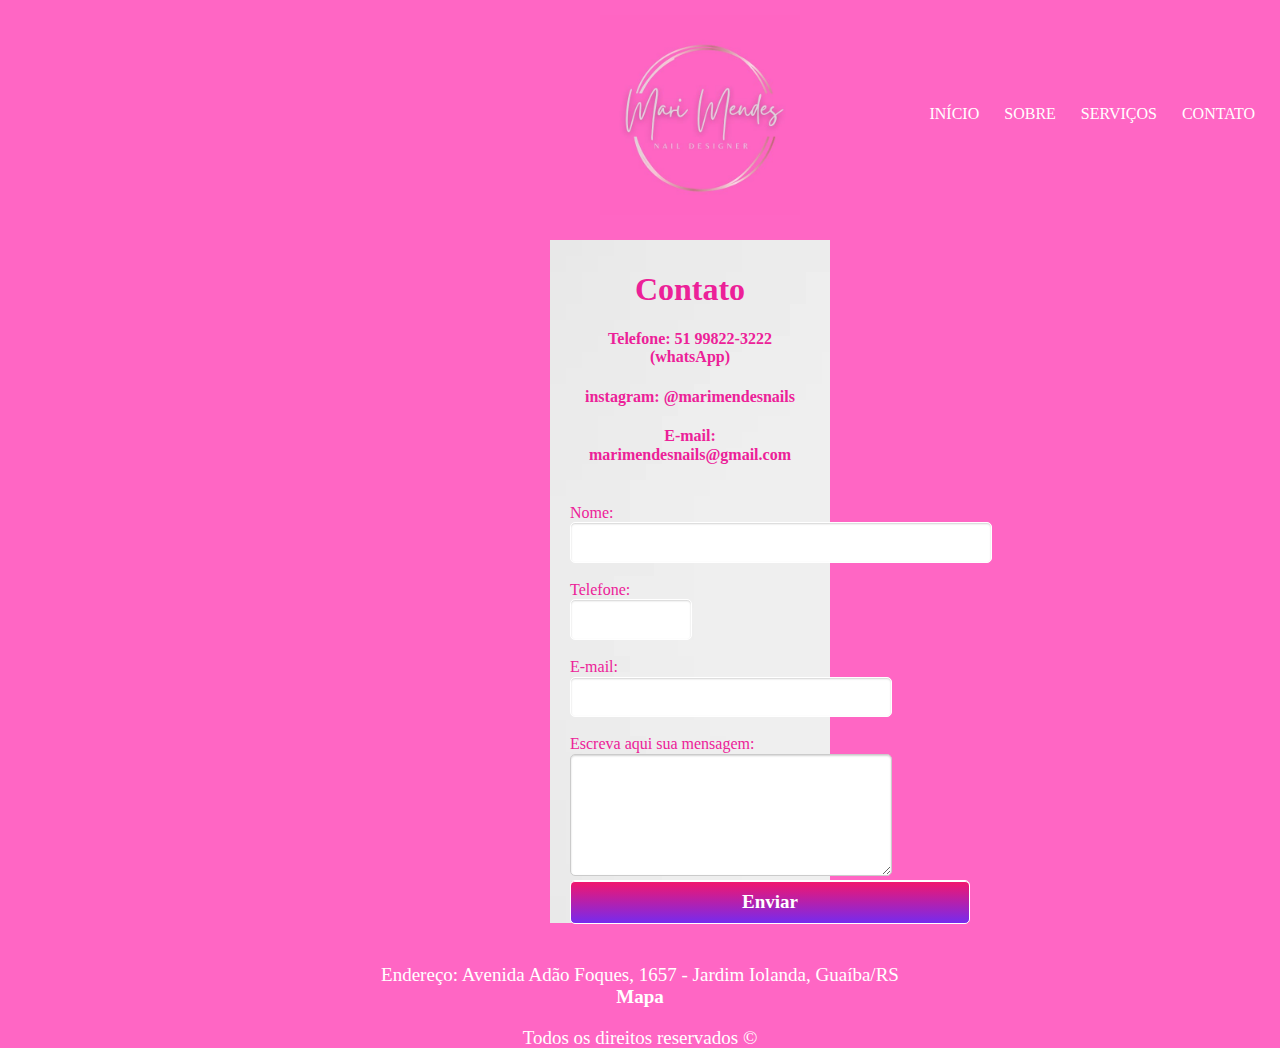
<file: contato.html>
<!DOCTYPE html>
<html lang="en">
<head>
    <meta charset="UTF-8">
    <title>Mari Mendes</title>
    <link rel="stylesheet" href="css/contato.css">
    <link rel="stylesheet" href="css/normalize.css">
</head>
<body>
    <div id="cabecalho">
        <header>
            <div class="logo">
                <img src="imagens/logo.jpeg" height="200" width="200">
            </div>

            <script src="script.js"></script>

            <nav>
                <ul>
                    <li><a href="inicio.html">Início</a></li>
                    <li><a href="sobre.html">Sobre</a></li>
                    <li><a href="servicos.html">Serviços</a></li>
                    <li><a href="contato.html">Contato</a></li>
                    
                </ul>
            </nav>
        </header>

        <section id="mensagem"> 

            <h1>Contato</h1>

            <h4>Telefone: 51 99822-3222 (whatsApp) </h4>
            <h4>instagram: @marimendesnails </h4>
            <h4>E-mail: marimendesnails@gmail.com </h4>
            
            <form>
                    <br>
                    <div>
                        <label for="nome">Nome: </label>
                        <br>
                        <input id="nome" type="text">
                    </div>
                    <br>

                    <div>
                        <label for="telefone">Telefone: </label>
                        <br>
                        <input style="width: 100px;" type="text" id="telefone">
                    </div>
                    <br>

                    <div>
                        <label for="email">E-mail: </label>
                        <br>
                        <input style="width: 300px;" type="text" id="email">
                    </div>

                    <br>
                        <label for="texto">Escreva aqui sua mensagem: </label>
                        <br>
                        <textarea style="width: 300px;" type="text" id="texto"></textarea>
                        <br>

                        <input class="botao" type="submit" value="Enviar">
                        <br>
            </form>
        </section>        

        <footer id="rodape">
            <p>
                <a href="#">Endereço: Avenida Adão Foques, 1657 - Jardim Iolanda, Guaíba/RS</a>
                <br>
                <a href="imagens/endereco.jpg"><strong>Mapa</strong></a>
            </p>

            <p> Todos os direitos reservados &copy;</p>
        </footer>
</body>
</html>
</file>
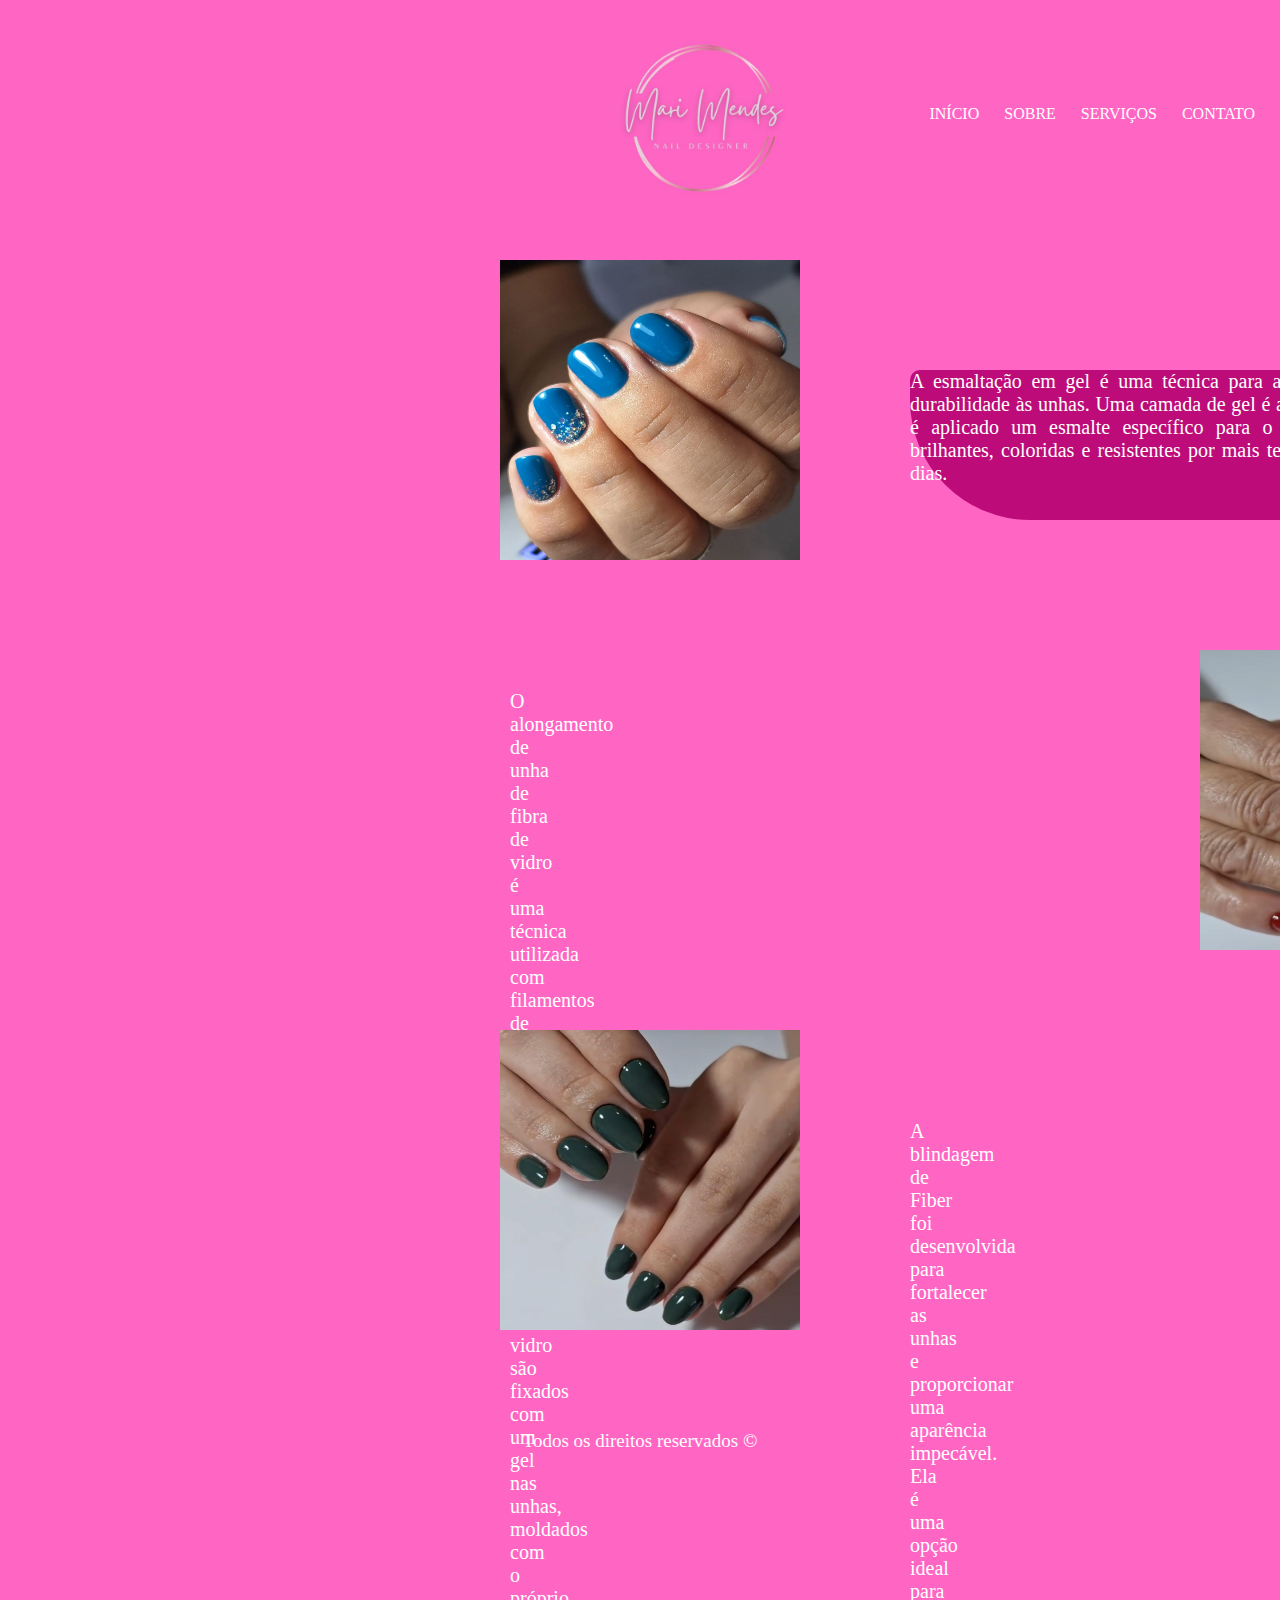
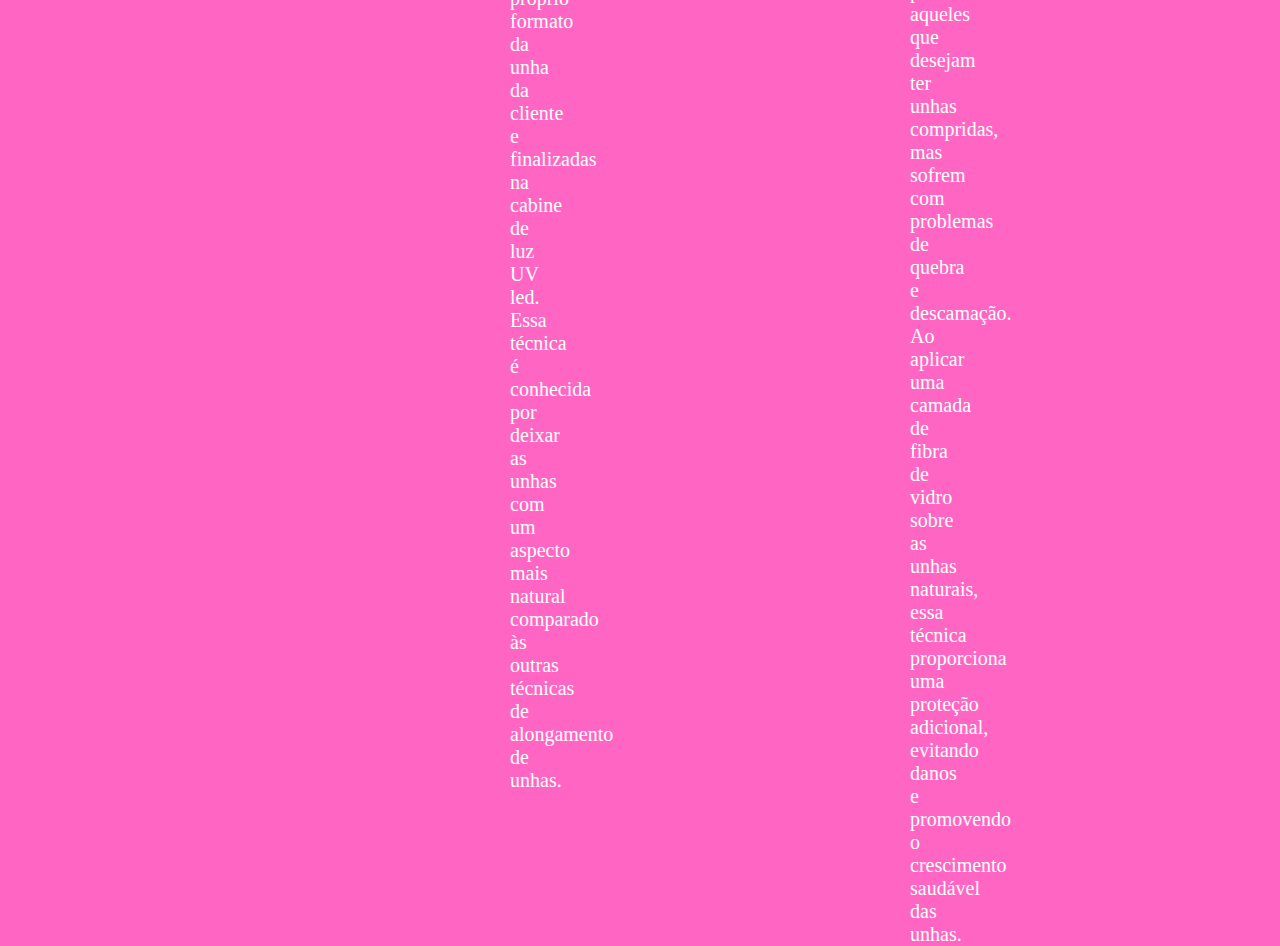
<file: servicos.html>
<!DOCTYPE html>
<html lang="en">
<head>
    <meta charset="UTF-8">
    <title>Serviços</title>
    <link rel="stylesheet" href="css/servicos.css">
    <link rel="stylesheet" href="css/normalize.css">
</head>
<body>
    <div id="cabecalho">
        <header>
            <div class="logo">
                <img src="imagens/logo.jpeg" height="200" width="200">
            </div>

            <nav>
                <ul>
                    <li><a href="inicio.html">Início</a></li>
                    <li><a href="sobre.html">Sobre</a></li>
                    <li><a href="servicos.html">Serviços</a></li>
                    <li><a href="contato.html">Contato</a></li>
                </ul>
            </nav>
        </header>

    </div>

    <div class="conteudo1">
        <img src="imagens/gel.jpeg" height="300" width="300">
    </div>
    
    <div class="conteudo2">
        <img src="imagens/fvidro.jpeg" height="300" width="300">
    </div>
    
    <div class="conteudo3">
        <img src="imagens/bfiber.jpeg" height="300" width="300">
    </div>

    <p class="texto1"> A esmaltação em gel é uma técnica para alongar ou simplesmente garantir maior durabilidade às unhas. 
        Uma camada de gel é aplicada para modelá-las e, na sequência, é aplicado um esmalte específico para o procedimento. 
        O resultado são unhas brilhantes, coloridas e resistentes por mais tempo, já que elas duram em torno de 20 dias. 
    </p>

    <p class="texto2"> O alongamento de unha de fibra de vidro é uma técnica utilizada com filamentos de fibra de vidro que são moldados sobre a unha natural.
        Os filamentos de vidro são fixados com um gel nas unhas, moldados com o próprio formato da unha da cliente e finalizadas na cabine de luz UV led. 
        Essa técnica é conhecida por deixar as unhas com um aspecto mais natural comparado às outras técnicas de alongamento de unhas. 
    </p>

    <p class="texto3"> A blindagem de Fiber foi desenvolvida para fortalecer as unhas e proporcionar uma aparência impecável. 
        Ela é uma opção ideal para aqueles que desejam ter unhas compridas, mas sofrem com problemas de quebra e descamação. 
        Ao aplicar uma camada de fibra de vidro sobre as unhas naturais, essa técnica proporciona uma proteção adicional, evitando danos e promovendo o crescimento saudável das unhas.
    </p>

    <footer id="rodape">
        <p> Todos os direitos reservados &copy;</p>
    </footer>

</body>
</html>
</file>
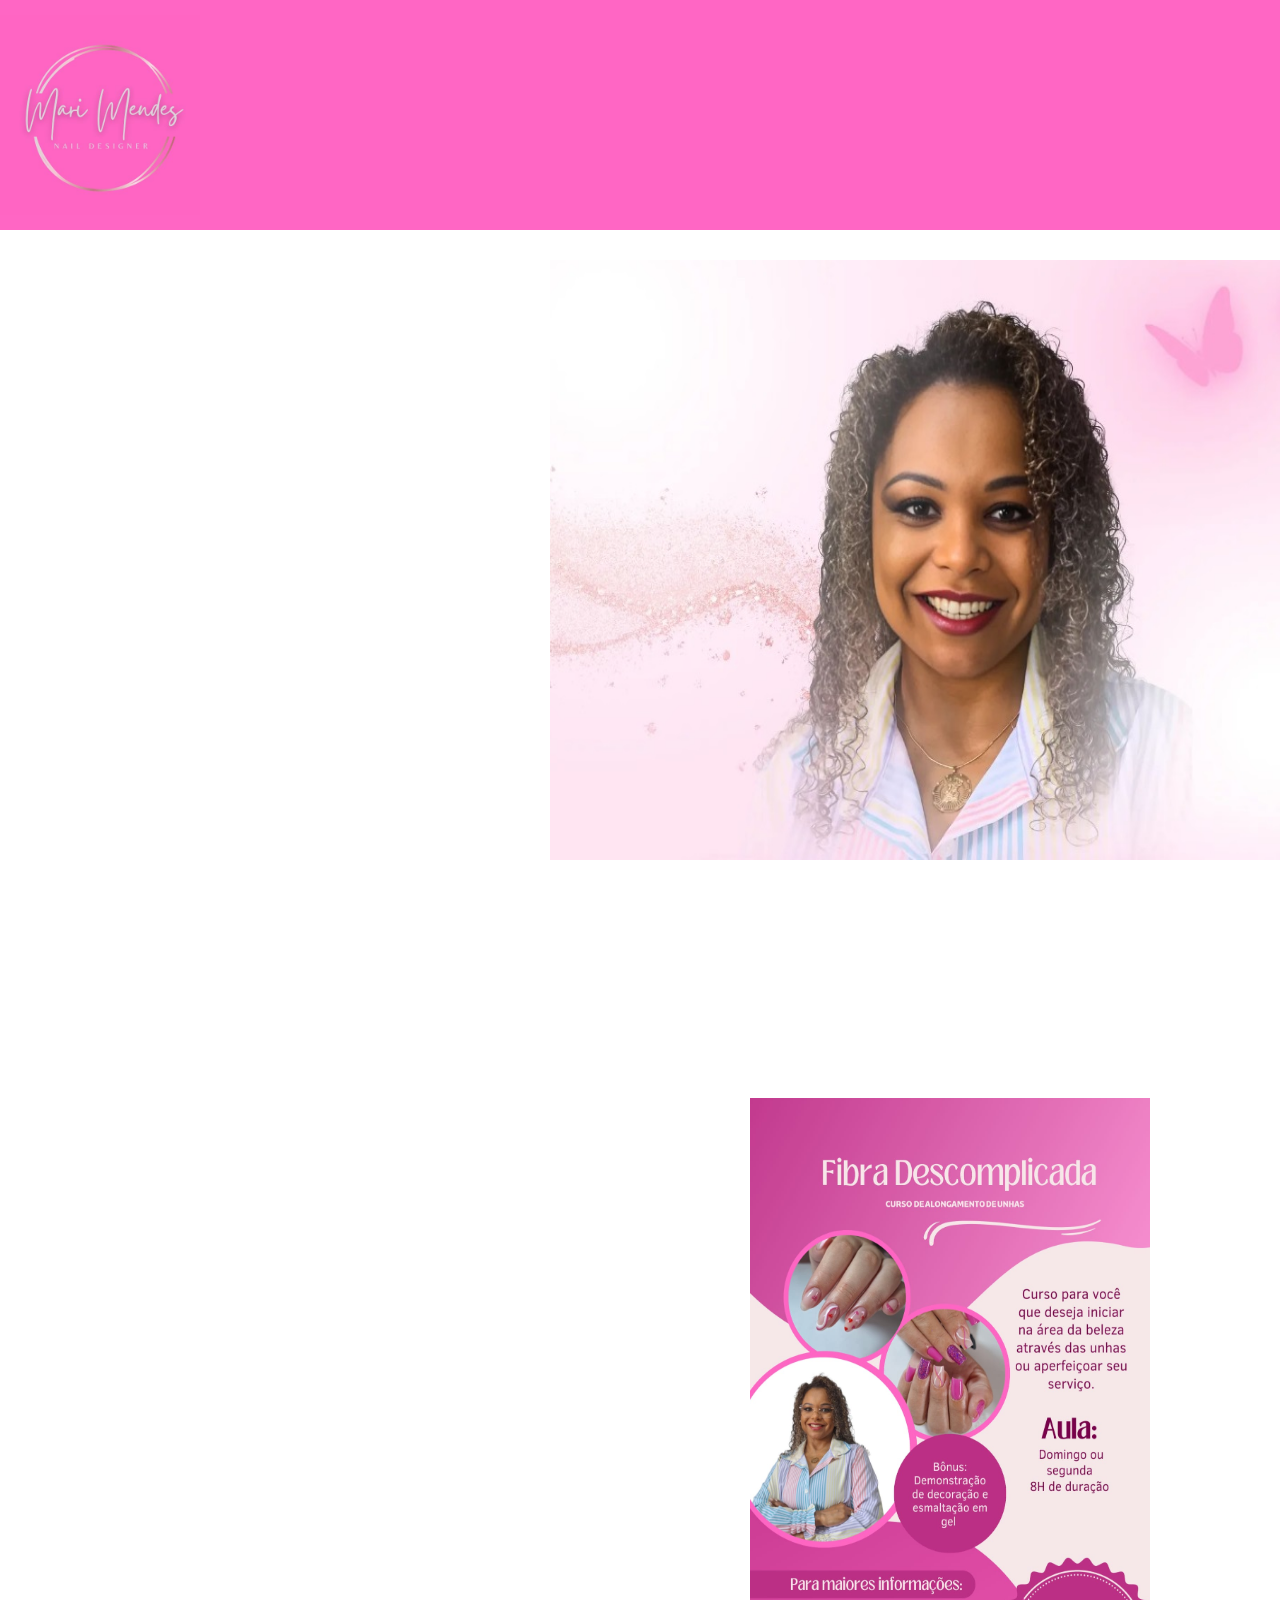
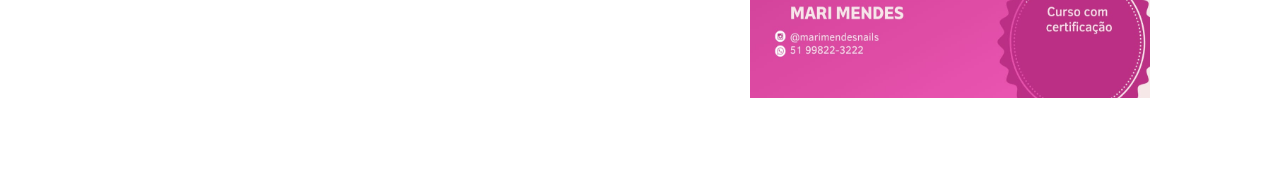
<file: sobre.html>
<!DOCTYPE html>
<html lang="en">
<head>
    <meta charset="UTF-8">
    <title>Mari Mendes</title>
    <link rel="stylesheet" href="css/sobre.css">
    <link rel="stylesheet" href="css/normalize.css">
</head>
<body>
    <div id="cabecalho">
        <header>
            <div class="logo">
                <img src="imagens/logo.jpeg" height="200" width="200">
            </div>

            <nav>
                <ul>
                    <li><a href="inicio.html">Início</a></li>
                    <li><a href="sobre.html">Sobre</a></li>
                    <li><a href="servicos.html">Serviços</a></li>
                    <li><a href="contato.html">Contato</a></li>
                </ul>
            </nav>
        </header>

    <div class="quem">
        <img src="imagens/mari3.jpg" height="600" width="800">
    </div>

    <p class="sobre"> Meu nome é Marilia da Silva Mendes, batizada de Mari Mendes pelas clientes.<br> 
        Elevar auto estima através das unhas é um trabalho que faço sorrindo e me divertindo com vocês.
        Trabalho na área da beleza desde meus 17 anos, comecei realizando serviços de manicure e pedicure. 
        Há 4 anos, conheci os serviços de Nail Designer e amei. 
        Sempre quero aprender mais, estar atualizada!
        Em abril, abri meu próprio negócio, é desafiador, mas ao mesmo tempo é uma realização.
    </p>
    <br>

    <div class="curso">
        <img src="imagens/fribraDescom.jpeg" height="600" width="400">
    </div>


    <footer id="rodape">
        <p> Todos os direitos reservados &copy;</p>
    </footer>
</body>
</html>
</file>
<file: css/contato.css>
body {
    background-color:#FF66C4;
    height: 500px;
}

a:link, a:active, a:visited {
    color:white;
    text-decoration: none;
}

header{
    padding: 15px 0;
    height:  200px;
    width: 700px;
    background-color: #FF66C4;
    margin-left: 600px;
}

.logo {
    float: left;
}

nav ul {
    list-style-type: none;
    margin: 20px;
    float: right;
    margin-top: 90px;
}

nav ul li{
    float: left;
}

nav ul li a:link {
    display: block;
    margin-right: 25px;
    padding-bottom: 3px;
    text-transform: uppercase;
}

#slogan {  
    margin-top: 5px;
    margin-bottom: 200px;
    background-color: #FF66C4;
    height: 500px;
}

input {
    width:400px;
    padding:10px;
    margin-top:10px;
    margin-bottom:25px;
    border-radius:5px;
    border:1px solid #fff;
    box-shadow:inset 0 1px 2px rgba(0,0,0,0.18);
    font-size:16px;
}

section#mensagem {
    background:#f0062d;
    background: url(imagem/contato.webp) no-repeat;
    padding: 10px 20px 20px;
    margin-top: 10px;
    margin-right: 450px;
    margin-left: 550px;
}

textarea {
    width:400px;
    height:100px;
    padding:10px;
    margin-top:10px;
    margin-bottom:35px;
    border-radius:5px;
    border:1px solid #cbcbcb;
    box-shadow:inset 0 1px 2px rgba(0,0,0,0.18);
    font-size:16px;
}

input[type=submit] {
    background:linear-gradient(to bottom,#ee1771 5%,#762bee 100%);
    box-shadow:inset 0 1px 0 0  #fff;
    border:1px solid #fff;
    color:#fff;
    font-size:19px;
    font-weight:700;
    cursor:pointer;
}

input[type=submit]:hover{
    background:linear-gradient(to bottom,#8308d4 5%,#ec2198 100%)
}

h1 {
    font-family:Cambria, Cochin, Georgia, Times, 'Times New Roman', serif;
    text-align: center;
    color:#ec2198;
}

h4, label {
    font-family:Cambria, Cochin, Georgia, Times, 'Times New Roman', serif;
    text-align: center;
    color:#ec2198;
}

footer {
    text-align: center;
    margin-top: 20px;
    font-size:19px;
    color: white;
}
</file>
<file: css/servicos.css>
body {
    background-color:#FF66C4;
    height: 500px;
}

a:link, a:active, a:visited {
    color:white;
    text-decoration: none;
}

header{
    padding: 15px 0;
    height:  200px;
    width: 700px;
    background-color: #FF66C4;
    margin-left: 600px;
}

.logo {
    float: left;
}

nav ul {
    list-style-type: none;
    margin: 20px;
    float: right;
    margin-top: 90px;
}

nav ul li{
    float: left;
}

nav ul li a:link {
    display: block;
    margin-right: 25px;
    padding-bottom: 3px;
    text-transform: uppercase;
}

#slogan {  
    margin-top: 5px;
    margin-bottom: 200px;
    background-color: #FF66C4;
    height: 500px;
}

.conteudo1 {
    width: 200px;
    height: 300px;
    margin-top: 30px;
    margin-left: 500px;
    position: absolute;
    z-index: 1;
}   

.conteudo2 {
    width: 200px;
    height: 200px;
    position: absolute;
    top: 650px;
    left: 1200px;
    z-index: 2;
}

.conteudo3 {
    width: 200px;
    height: 300px;
    margin-top: 800px;
    margin-left: 500px;
    position: absolute;
    z-index: 1;
}  

.texto1 {
    background-color:#bd0c79;
    color: white;
    position: absolute;
    left: 900px;
    top: 350px;
    right: 400px;
    width: 700px;
    height: 150px;
    text-align: justify;
    font-size: 20px;
    font-family:Cambria, Cochin, Georgia, Times, 'Times New Roman', serif;
    margin-left: 10px;
    margin-right: 10px;
    border-radius: 10px 120px;
}

.texto2 {
    background-color:#bd0c79;
    color: white;
    position: absolute;
    left: 500px;
    top: 670px;
    right: 800px;
    text-align: center;
    font-size: 20px;
    font-family:Cambria, Cochin, Georgia, Times, 'Times New Roman', serif;
    margin-left: 10px;
    margin-right: 10px;
}

.texto3 {
    background-color:#bd0c79;
    color: white;
    position: absolute;
    left: 900px;
    top: 1100px;
    right: 400px;
    text-align: center;
    font-size: 20px;
    font-family:Cambria, Cochin, Georgia, Times, 'Times New Roman', serif;
    margin-left: 10px;
    margin-right: 10px;
}

footer {
    text-align: center;
    margin-top: 1200px;
    font-size:19px;
    color: white;
}
</file>
<file: css/sobre.css>
body {
    background-color:#FFf;
    height: 500px;
}

a:link, a:active, a:visited {
    color:white;
    text-decoration: none;
}

header{
    padding: 15px 0;
    height: 200px;
    width: 1903px;
    background-color: #FF66C4;
}

.logo {
    float: left;
}

nav ul {
    list-style-type: none;
    margin: 20px;
    float: right;
    margin-top: 90px;
}

nav ul li{
    float: left;
}

nav ul li a:link {
    display: block;
    margin-right: 25px;
    padding-bottom: 3px;
    text-transform: uppercase;
}

#slogan {  
    margin-top: 5px;
    margin-bottom: 200px;
    background-color: #FF66C4;
    height: 500px;
}

.quem {
    width: 200px;
    height: 500px;
    margin-top: 30px;
    margin-left: 550px;
    position: absolute;
    background-color: #fff;
}   

.sobre {
    position: absolute;
    left: 560px;
    top: 850px;
    right: 560px;
    text-align: center;
    font-size: 20px;
    font-family:Cambria, Cochin, Georgia, Times, 'Times New Roman', serif;
    margin-left: 10px;
    margin-right: 10px;
    color: white;
}

.curso {
    width: 200px;
    height: 500px;
    margin-top: 850px;
    margin-left: 750px;
    position: absolute;
    color: white;
    text-align: center;
}

footer {
    text-align: center;
    margin-top: 1500px;
    font-size:19px;
    color: white;
}
</file>
